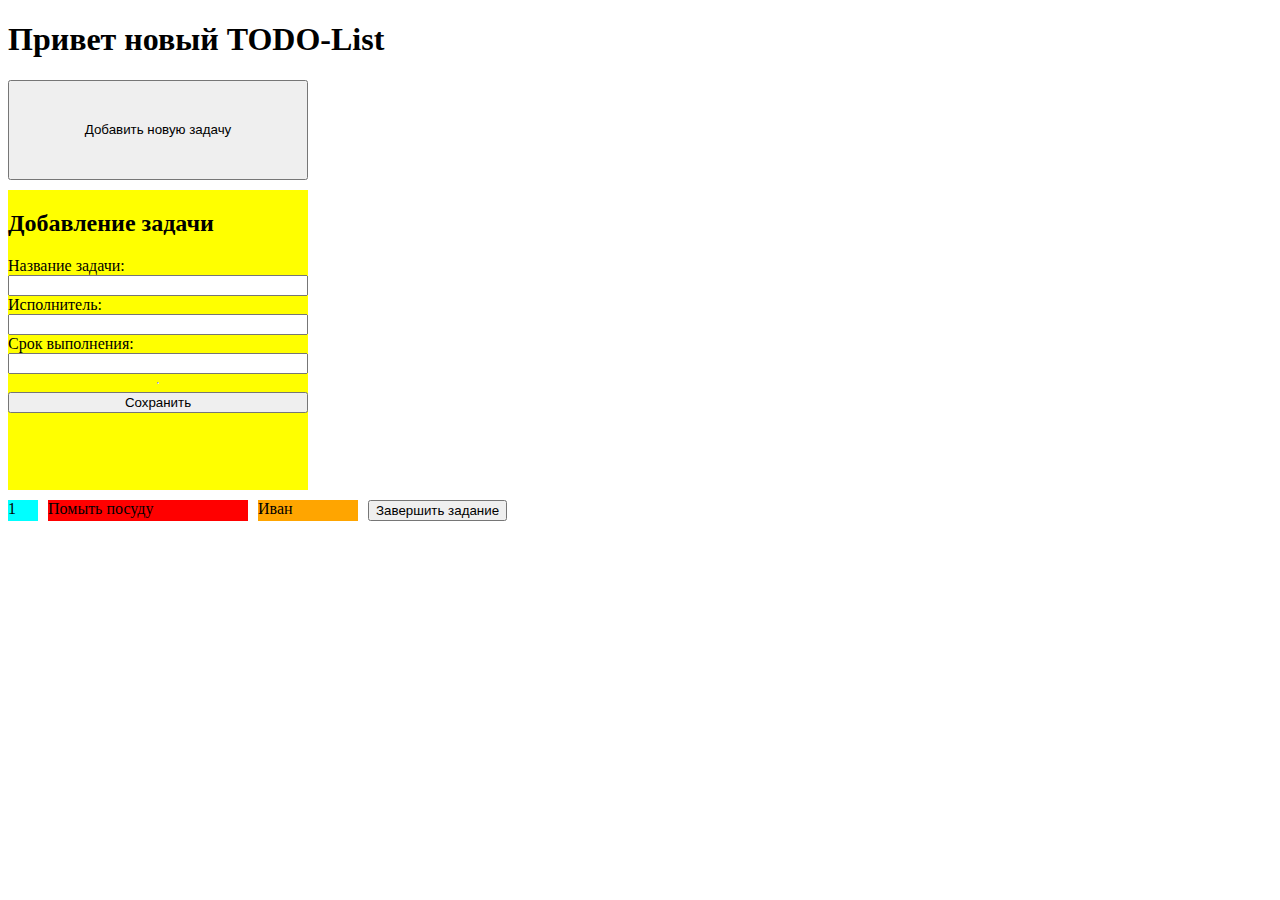
<file: target/classes/static/index.html>
<!DOCTYPE html>
<html lang="en">
<head>
    <meta charset="UTF-8">
    <title>ToDo</title>
    <style>
        .task-form {
            background-color: yellow;
            width: 300px;
            height: 300px;
            margin-bottom: 10px;
            margin-top: 10px;
        }

        .task-form form {
            display: flex;
            flex-direction: column;
            width: 300px;
            height: 300px;
        }

        #btn-show-form {
            width: 300px;
            height: 100px;
        }

        .task-list {
            display: flex;
            flex-wrap: nowrap;
        }

        .task-id {
            width: 30px;
            margin-right: 10px;
            background-color: cyan;
        }

        .task-name {
            width: 200px;
            margin-right: 10px;
            background-color: red;
        }

        .task-user {
            width: 100px;
            background-color: orange;
            margin-right: 10px;
        }

    </style>
</head>
<body>
    <h1>Привет новый TODO-List</h1>
    <button id="btn-show-form">Добавить новую задачу</button>

    <div class="task-form">
        <form>
            <h2>Добавление задачи</h2>
            <label>Название задачи:</label>
            <input type="text" name="taskName" value="">
            <label>Исполнитель:</label>
            <input type="text" name="executorName" value="">
            <label>Срок выполнения:</label>
            <input type="text" name="deadLine" value="">
            <hr>
            <button id="save-book">Сохранить</button>
        </form>
    </div>

    <div class="task-list">
        <div class="task-id">1</div>
        <div class="task-name">Помыть посуду</div>
        <div class="task-user">Иван</div>
        <button id="btn-finish">Завершить задание</button>
    </div>
</body>
</html>
</file>
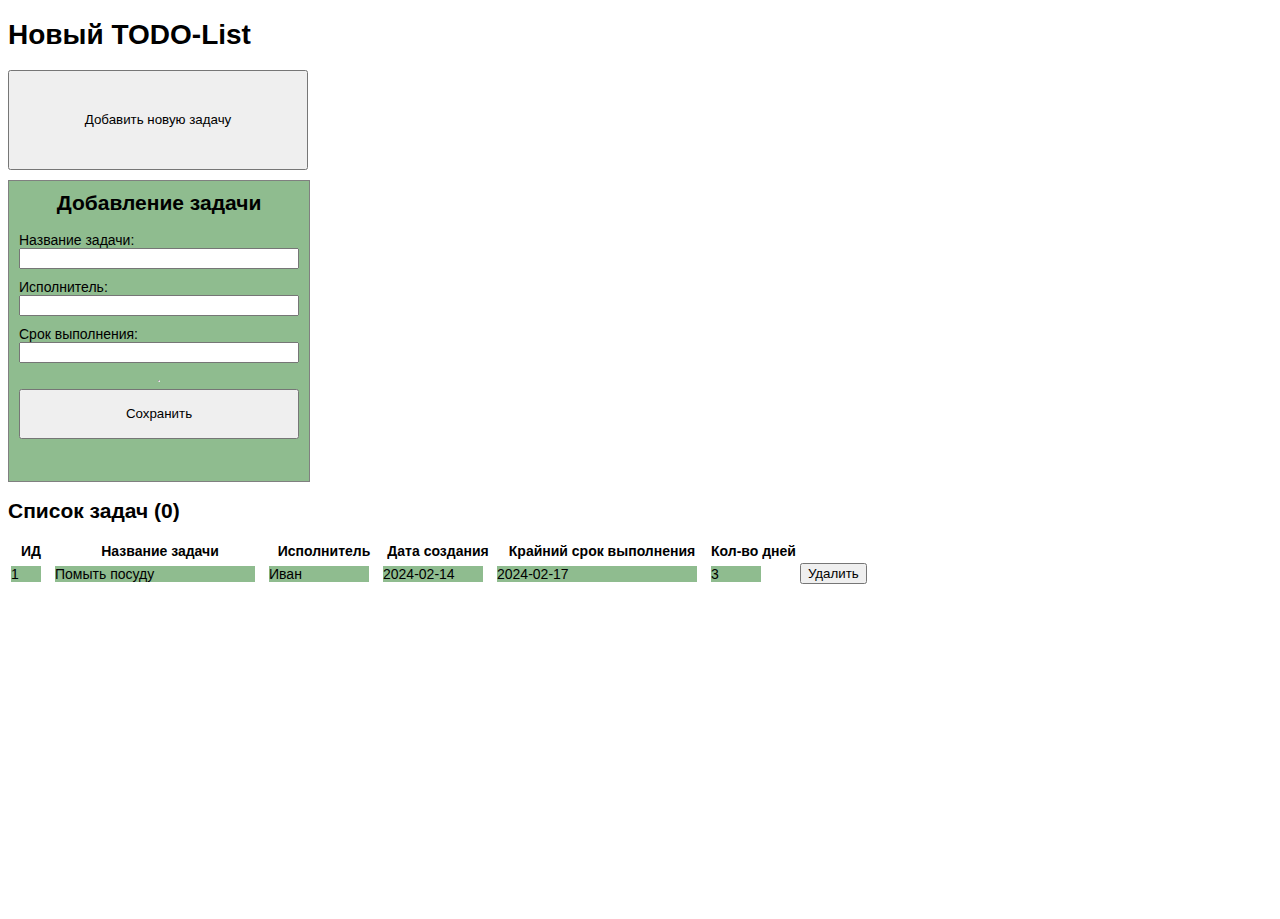
<file: target/classes/templates/index.html>
<!DOCTYPE html>
<html lang="en" xmlns:th="http://www.thymeleaf.org" xmlns="http://www.w3.org/1999/html">
<head>
    <meta charset="UTF-8">
    <title>ToDo</title>
    <style>

        html, body {
            height: 100%;               /* растягиваем фон на всю страницу */
            font-family: sans-serif;    /* новый шрифт без засечек */
            font-size: 14px;            /* размер шрифта на всей странице */
        }

        .task-form form input {
            margin-bottom: 10px;                /* отступ от нижнего блока */
        }

        .task-form form .btn-save {
            height: 50px;
        }

        .task-form form h2 {
            margin-top: 0;              /* нет отступа сверху */
            text-align: center;         /* текст по центру блока */
        }

        .task-form {
            background-color: darkseagreen;     /* цвет фона данного блока */
            width: 300px;                       /* размер - ширина блока */
            height: 300px;                      /* размер - высота блока */
            margin-bottom: 10px;                /* отступ от нижнего блока */
            margin-top: 10px;                   /* отступ от верхнего блока */
            border: 1px solid grey;             /* создание границы вокруг блока в 1px серого цвета */
            font-family: sans-serif;
        }

        .task-form form {
            display: flex;
            flex-direction: column;
            width: 280px;
            height: 280px;
            padding: 10px;
        }

        #btn-show-form {
            width: 300px;
            height: 100px;
        }

        .task-list {
            display: flex;
            flex-wrap: nowrap;
        }

        .task-id {
            width: 30px;
            margin-right: 10px;
            background-color: darkseagreen;
            font-family: sans-serif;
        }

        .task-name {
            width: 200px;
            margin-right: 10px;
            background-color: darkseagreen;
            font-family: sans-serif;
        }

        .task-user {
            width: 100px;
            background-color: darkseagreen;
            margin-right: 10px;
            font-family: sans-serif;
        }

        .task-start-date {
            width: 100px;
            background-color: darkseagreen;
            margin-right: 10px;
            font-family: sans-serif;
        }

        .task-finish-date {
            width: 200px;
            background-color: darkseagreen;
            margin-right: 10px;
            font-family: sans-serif;
        }

        .task-count-days {
            width: 50px;
            background-color: darkseagreen;
            margin-right: 10px;
            font-family: sans-serif;
        }

    </style>
</head>
<body>

    <h1>Новый TODO-List</h1>
    <button id="btn-show-form">Добавить новую задачу</button>

    <div class="task-form">
        <form method="post" th:action="@{/tasks/save}" th:object="${task}">
            <h2>Добавление задачи</h2>
            <label>Название задачи:</label>
            <input type="text" name="taskName" value="">
            <label>Исполнитель:</label>
            <input type="text" name="executorName" value="">
            <label>Срок выполнения:</label>
            <input type="text" name="deadline" value="">
            <hr>
            <input class="btn-save" type="submit" value="Сохранить">
        </form>
    </div>

    <h2 name="message">Список задач (<span th:text="${tasksCount}">0</span>)</h2>

    <table id="tasks">
        <tr>
            <th>ИД</th>
            <th>Название задачи</th>
            <th>Исполнитель</th>
            <th>Дата создания</th>
            <th>Крайний срок выполнения</th>
            <th>Кол-во дней</th>
        </tr>
        <tr th:attr="data-id=${task.id}" th:each="task : ${tasks}">
            <td>
                <div class="task-id" th:text="${task.id}">1</div>
            </td>
            <td>
                <div class="task-name" th:text="${task.taskName}">Помыть посуду</div>
            </td>
            <td>
                <div class="task-user" th:text="${task.executorName}">Иван</div>
            </td>
            <td>
                <div class="task-start-date" th:text="${task.startDate}">2024-02-14</div>
            </td>
            <td>
                <div class="task-finish-date" th:text="${task.finishDate}">2024-02-17</div>
            </td>
            <td>
                <div class="task-count-days" th:text="${task.deadline}">3</div>
            </td>
            <td>
                <form method="post" th:action="@{/tasks/delete}">
                    <button type="submit" name="btn-remove" th:value="${task.id}">Удалить</button>
                </form>
            </td>
        </tr>
    </table>
</body>
</html>
</file>
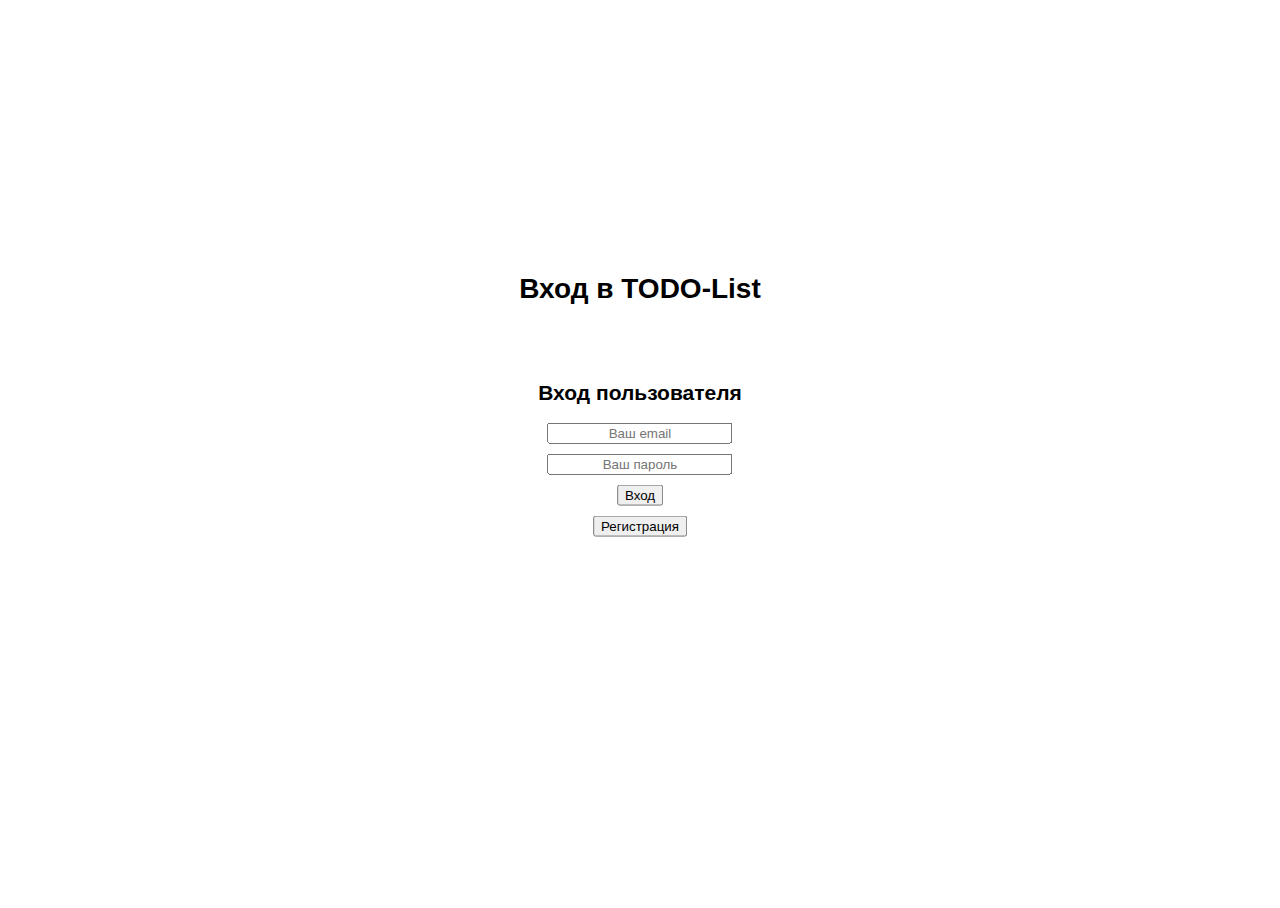
<file: target/classes/templates/login_page.html>
<!DOCTYPE html>
<html lang="en" xmlns:th="http://www.thymeleaf.org" xmlns="http://www.w3.org/1999/html">
<head>
    <meta charset="UTF-8">
    <title>Login page</title>
    <style>
        html, body {
            height: 100%;               /* растягиваем фон на всю страницу */
            font-family: sans-serif;    /* новый шрифт без засечек */
            font-size: 14px;            /* размер шрифта на всей странице */
        }

        h1 {
            position: absolute;
            left: 50%;
            top: 30%;
            transform: translate(-50%, -50%);
        }

        .main-block {
            position: absolute;
            left: 50%;
            top: 50%;
            transform: translate(-50%, -50%);
            text-align-last: center;
        }

        .login-item {
            margin-bottom: 10px;
        }

    </style>
</head>
<body>
    <h1>Вход в TODO-List</h1>
    <div class="main-block">
        <div class="login-form">
            <h2>Вход пользователя</h2>
            <form method="post" th:action="@{/todo/login}" th:object="${user}">
                <input class="login-item" type="email" name="email" placeholder="Ваш email" value="">
                <br>
                <input class="login-item" type="password" name="password" placeholder="Ваш пароль" value="">
                <br>
                <input class="login-item" type="submit" value="Вход">
            </form>
        </div>
        <div class="btn-reg">
            <form method="get" th:action="@{/reg}">
                <button type="submit" name="btn-reg">Регистрация</button>
            </form>
        </div>
    </div>
</body>
</html>
</file>
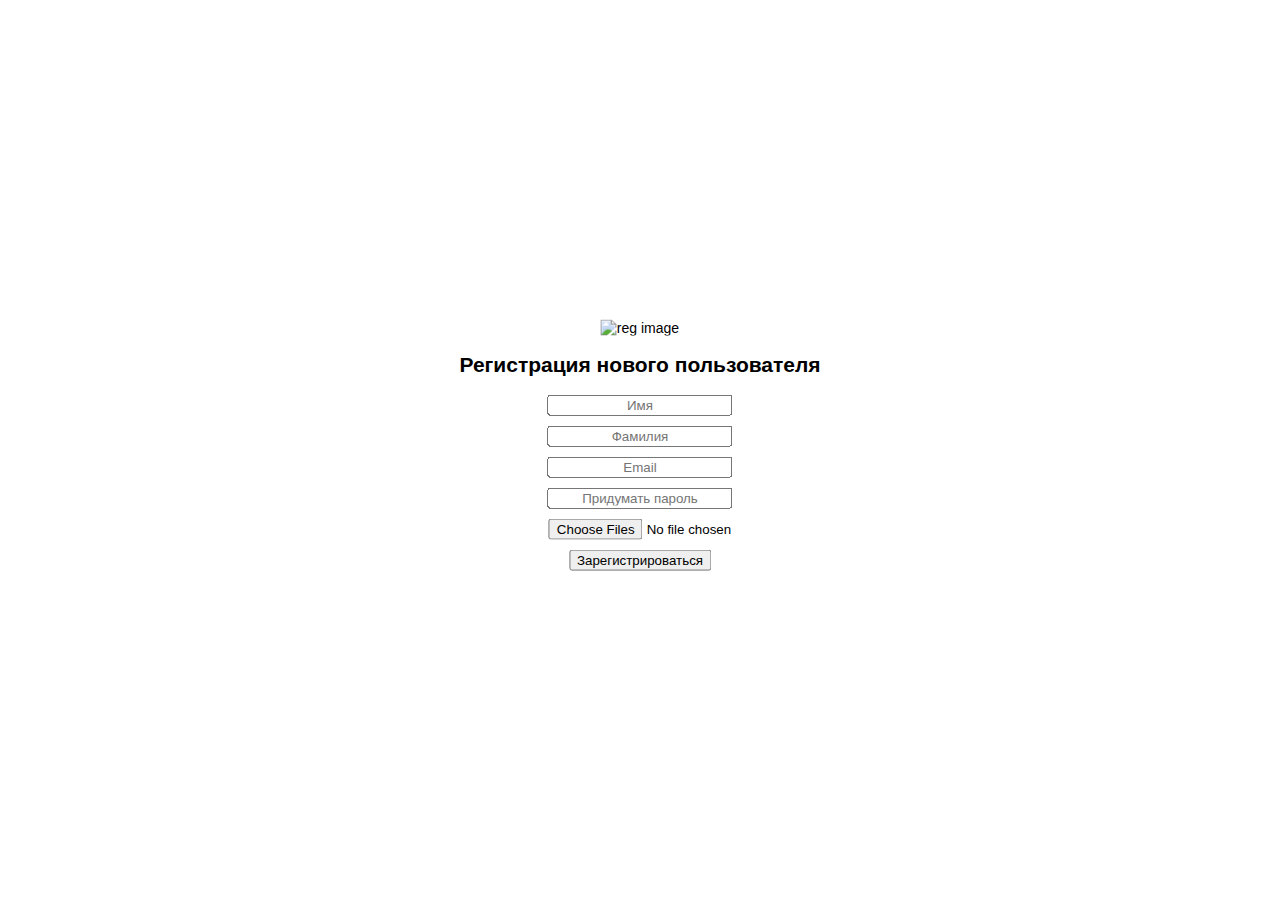
<file: target/classes/templates/registration_page.html>
<!DOCTYPE html>
<html lang="en" xmlns:th="http://www.thymeleaf.org" xmlns="http://www.w3.org/1999/html">
<head>
    <meta charset="UTF-8">
    <title>Регистрация</title>

    <style>

        html, body {
            height: 100%;               /* растягиваем фон на всю страницу */
            font-family: sans-serif;    /* новый шрифт без засечек */
            font-size: 14px;            /* размер шрифта на всей странице */
        }

        .registration-form {
            position: absolute;
            left: 50%;
            top: 50%;
            transform: translate(-50%, -50%);
            text-align-last: center;
        }

        .registration-item {
            margin-bottom: 10px;
        }

        img {
            width: 30%;
            height: 30%;
        }

    </style>
</head>
<body>
    <div class="registration-form">
        <img class="registration-image" th:src="@{/images/user-image.png}" alt="reg image">
        <h2>Регистрация нового пользователя</h2>
        <form method="post" th:action="@{/reg/save}" enctype="multipart/form-data" th:object="${user}">
            <input class="registration-item" type="text" name="name" placeholder="Имя" value="">
            <br>
            <input class="registration-item" type="text" name="surname" placeholder="Фамилия" value="">
            <br>
            <input class="registration-item" type="email" name="email" placeholder="Email" value="">
            <br>
            <input class="registration-item" type="password" name="password" placeholder="Придумать пароль" value="">
            <br>
            <input class="registration-item" type="file" name="file" multiple="multiple">
            <br>
            <input class="registration-item" type="submit" value="Зарегистрироваться">
        </form>

<!--        <form method="post" th:action="@{reg/upload}" enctype="multipart/form-data">-->
<!--            <input class="image-person" type="file" name="file">-->
<!--            <br>-->
<!--            <input class="registration-item" type="submit" value="Добавить фото">-->
<!--        </form>-->
    </div>
</body>
</html>
</file>
